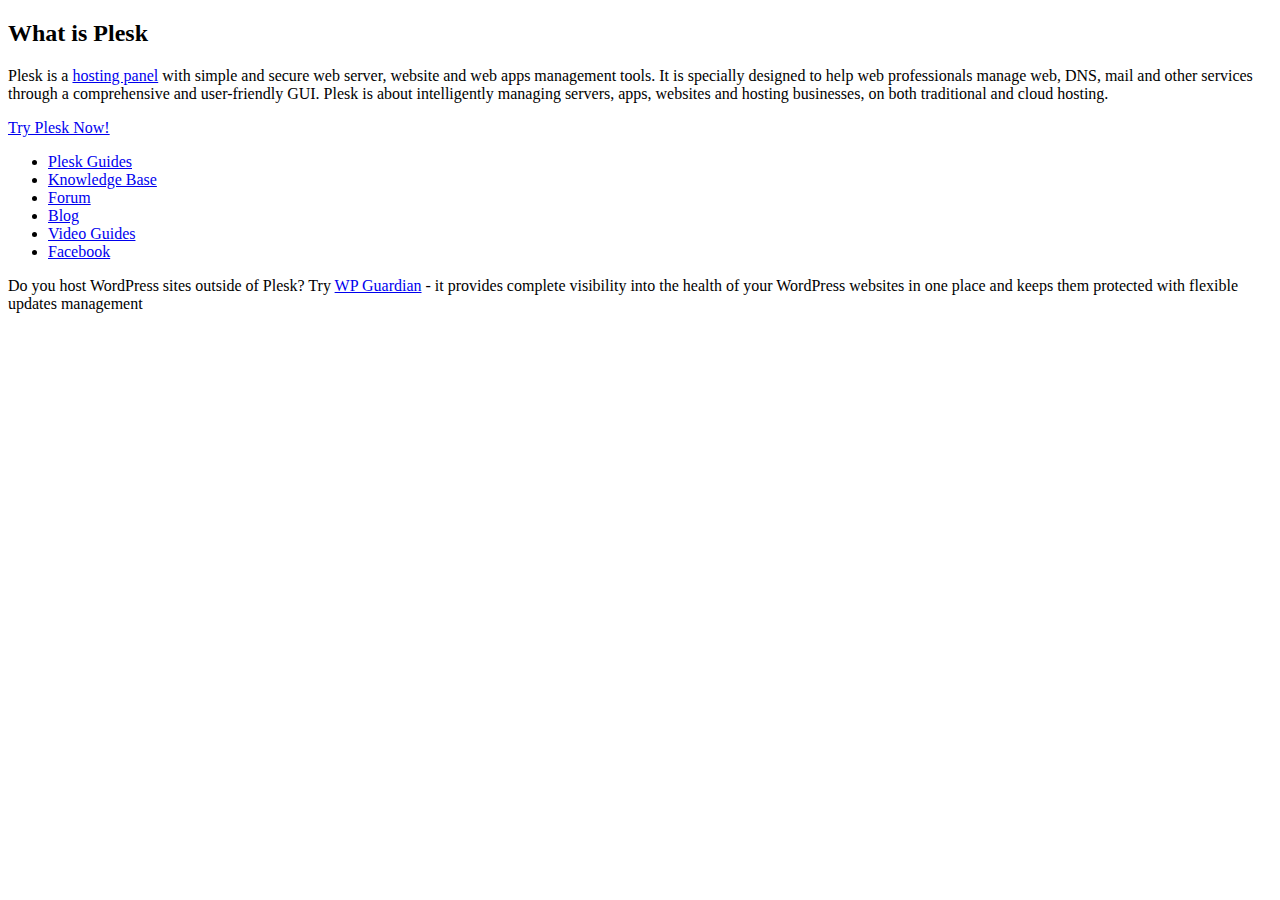
<file: indexbkp.html>
<!doctype html>
<html lang="en">
<head>
    <meta charset="utf-8">
    <title>Domain Default page</title>
    <meta name="copyright" content="Copyright 1999-2023. Plesk International GmbH. All rights reserved.">
    <script src="https://assets.plesk.com/static/default-website-content/public/default-website-index.js"></script>
</head>
<body>
    <h2>What is Plesk</h2>
    <p>
        Plesk is a <a href="https://www.plesk.com">hosting panel</a> with simple and secure web server, website and web apps management tools. It is specially designed to help web professionals manage web, DNS, mail and other services through a comprehensive and user-friendly GUI. Plesk is about intelligently managing servers, apps, websites and hosting businesses, on both traditional and cloud hosting.
    </p>
    <p>
        <a href="https://docs.plesk.com/try-plesk-now/">Try Plesk Now!</a>
    </p>
    <ul>
        <li><a href="https://docs.plesk.com/en-US/obsidian/">Plesk Guides</a></li>
        <li><a href="https://support.plesk.com/hc/en-us">Knowledge Base</a></li>
        <li><a href="https://talk.plesk.com/">Forum</a></li>
        <li><a href="https://www.plesk.com/blog/">Blog</a></li>
        <li><a href="https://www.youtube.com/channel/UCeU-_6YHGQFcVSHLbEXLNlA/playlists">Video Guides</a></li>
        <li><a href="https://www.facebook.com/Plesk">Facebook</a></li>
    </ul>

    <p>Do you host WordPress sites outside of Plesk? Try <a href="https://wpguardian.io/">WP Guardian</a> - it provides complete visibility into the health of your WordPress websites in one place and keeps them protected with flexible updates management</p>
</body>
</html>
</file>
